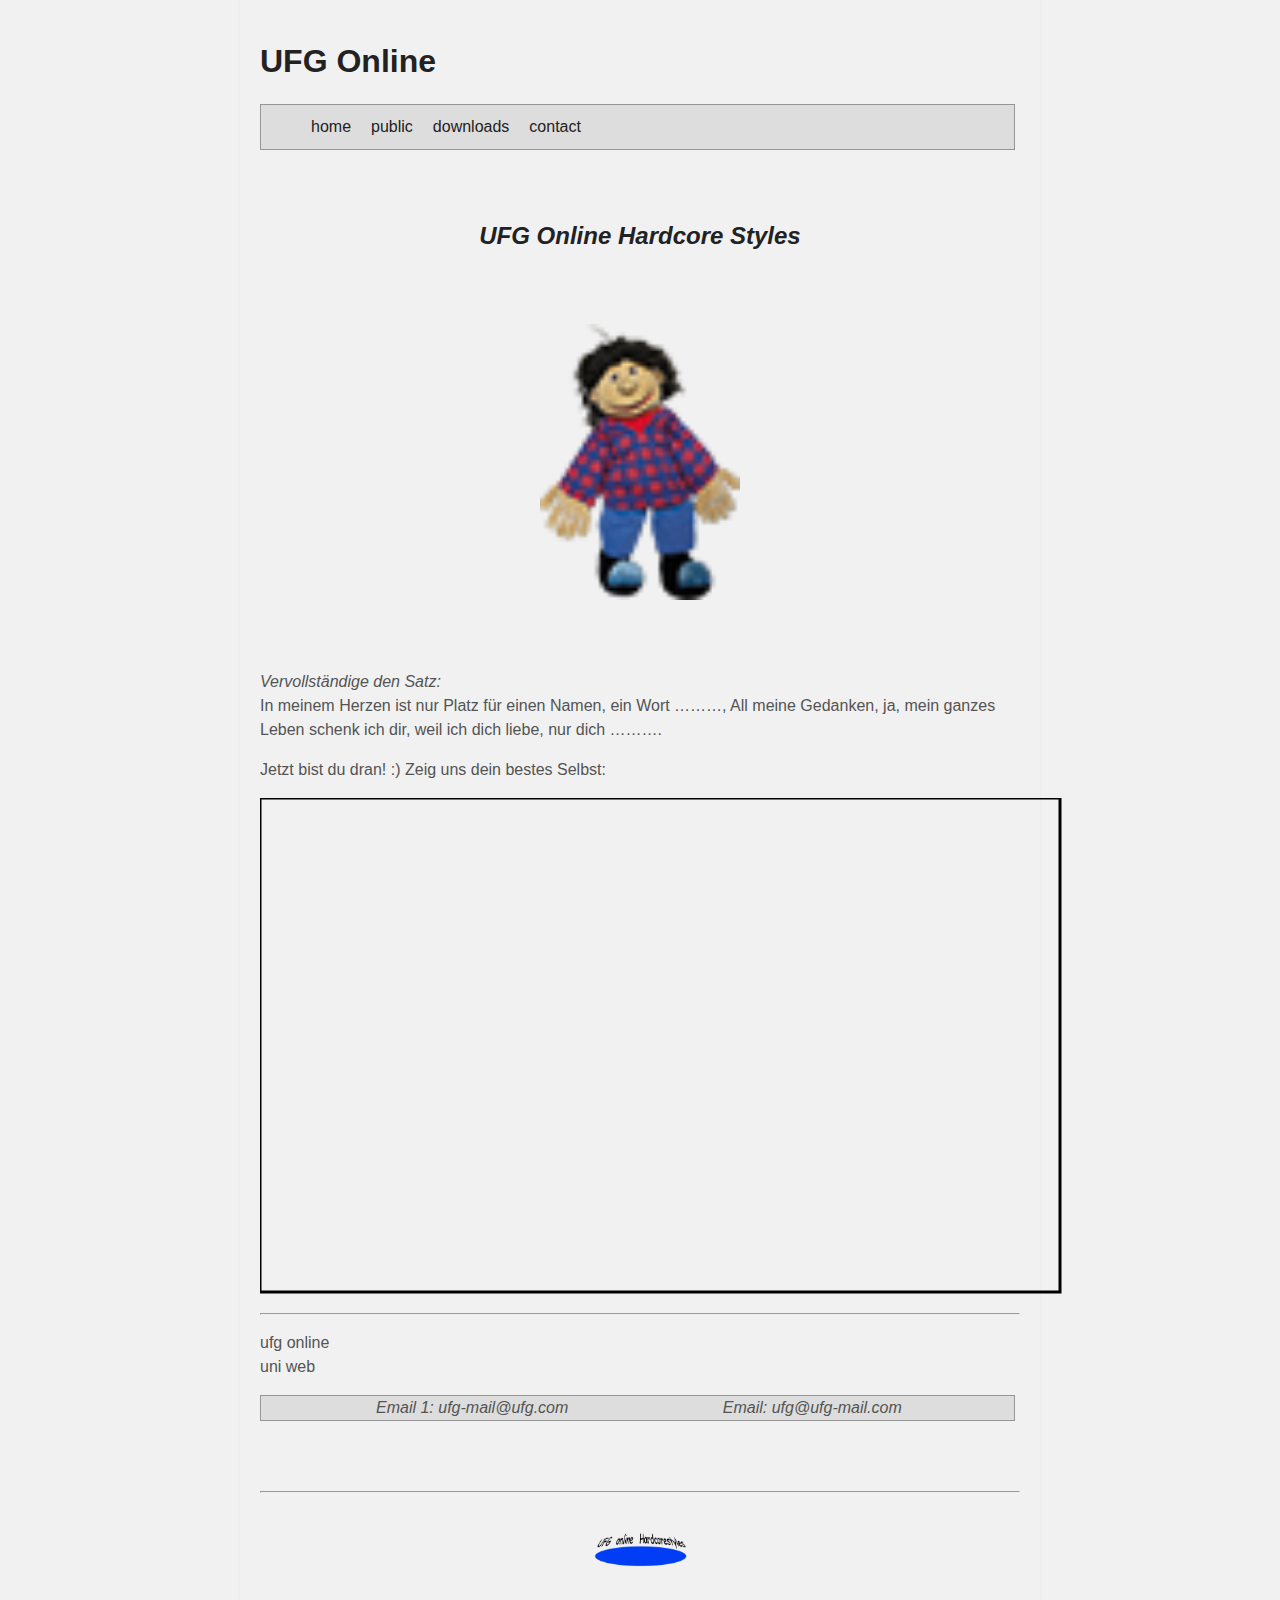
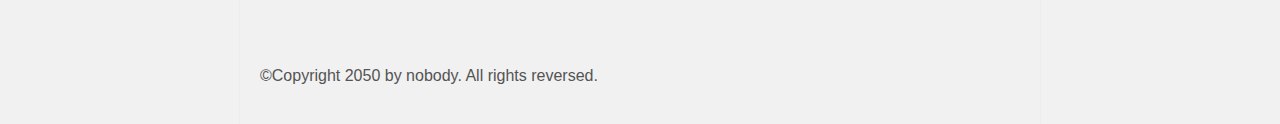
<file: index.html>
<!DOCTYPE html>
<html>
<html lang="de">
    <head>
        <meta charset="utf-8">
        <meta http-equiv="X-UA-Compatible" content="IE=edge">
        <title>UFG ONLINE</title>
        <meta name="description" content="die homepage von ufg online">
        <link rel="stylesheet" href="ufgOnline.css">
        <link rel="shortcut icon" type="image/x-icon" href="UFG%20Bild.ico" />
    </head>
    
    <body>
        <header>
            <h1>UFG Online</h1>
        </header>
    
        <nav>
            <!-- link to publications, to ufg of uni, pdfs such as test
-->
            <ul>
                <li id="nav"><a href="https://ufgonline.ufg.ac.at/ufg_online/ee/ui/ca2/app/desktop/#/login" target="_blank">home</a></li> <!--Link to ufg /uni-web -->
                <li id="nav"><a href="public.html" target="_blank">public</a></li> <!--Link to publications -->
                <li id="nav"><a href="downloads.html" target="_blank">downloads</a></li> <!--Link to pdf publications -->
                <li id="nav"><a href="contact.html" target="_blank">contact</a></li>
            </ul>
        </nav>
    
  
        
        <h2>UFG Online Hardcore Styles</h2>
        
            <img src="Puppen-5.png" alt="paco puppe von doris" width="200"/>
            <p>
                <em>Vervollständige den Satz:</em><br>
                In meinem Herzen ist nur Platz für einen Namen, ein Wort ………, All meine Gedanken, ja, mein ganzes Leben schenk ich dir, weil ich dich liebe, nur dich ……….
            </p>
        
            <p>
                Jetzt bist du dran! :) Zeig uns dein bestes Selbst:
            </p>
            <div>
                <svg width="1000" height="500">
                    <rect width="800" height="494" style="fill:rgba(255, 255, 255, 0);stroke-width:3;stroke:rgb(0,0,0)" />
                </svg>
            </div>
    </body>
    
    <footer>
        <hr>
        <p>
            ufg online <br> uni web
        </p>
        <address>
            <ul>
                <li>Email 1: ufg-mail@ufg.com</li>
                <li>Email: ufg@ufg-mail.com</li>
            </ul>
        </address>
        <hr>
        <img src="UFG%20Bild.png" alt="" width="100"/>
        <p>
            ©Copyright 2050 by nobody. All rights reversed.
        </p>
    </footer>
</html>
</file>
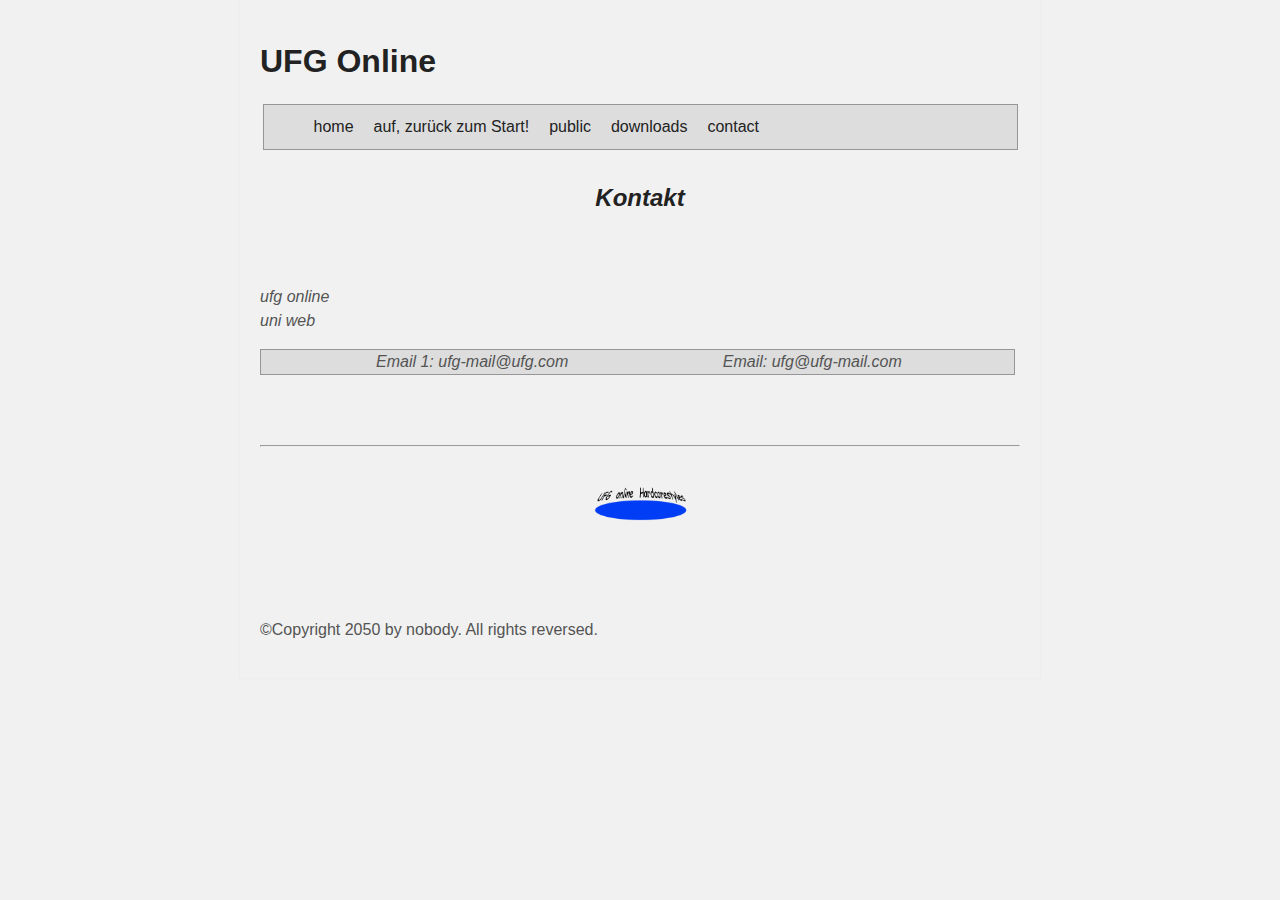
<file: contact.html>
<!DOCTYPE html>
<html>
<html lang="de">
    <head>
        <meta charset="utf-8">
        <meta http-equiv="X-UA-Compatible" content="IE=edge">
        <title>UFG Kontakt</title>
        <meta name="description" content="die Kontakte der homepage von ufg online">
        <link rel="stylesheet" href="ufgOnline.css">
        <link rel="shortcut icon" type="image/x-icon" href="UFG%20Bild.ico" />
    </head>
    
    <body>
        <header>
            <h1>UFG Online</h1>
        </header>
    
        <nav>
            <!-- link to publications, to ufg of uni, pdfs such as test
-->
            <ul id="nav">
                <li id="nav"><a href="https://ufgonline.ufg.ac.at/ufg_online/ee/ui/ca2/app/desktop/#/login" target="_blank">home</a>
                <li><a href="StartPage.html" target="_blank">auf, zurück zum Start!</a></li> <!--Link to ufg /uni-web -->
                <li id="nav"><a href="public.html" target="_blank">public</a></li> <!--Link to publications -->
                <li id="nav"><a href="downloads.html" target="_blank">downloads</a></li> <!--Link to pdf publications -->
            <li id="nav"><a href="contact.html" target="_blank">contact</a></li>
            </ul>
        </nav>
        
        <h2>Kontakt</h2>
        
        <address>
            <p>
                  ufg online<br/>
                  uni web<br/>
            </p>
            <ul>
                <li>Email 1: ufg-mail@ufg.com</li>
                <li>Email: ufg@ufg-mail.com</li>
            </ul>
        </address>
    </body>
    
    <footer>
        <hr>
        <img src="UFG%20Bild.png" alt="" width="100"/>
        <p>
            ©Copyright 2050 by nobody. All rights reversed.
        </p>
    </footer>
    
</html>
</file>
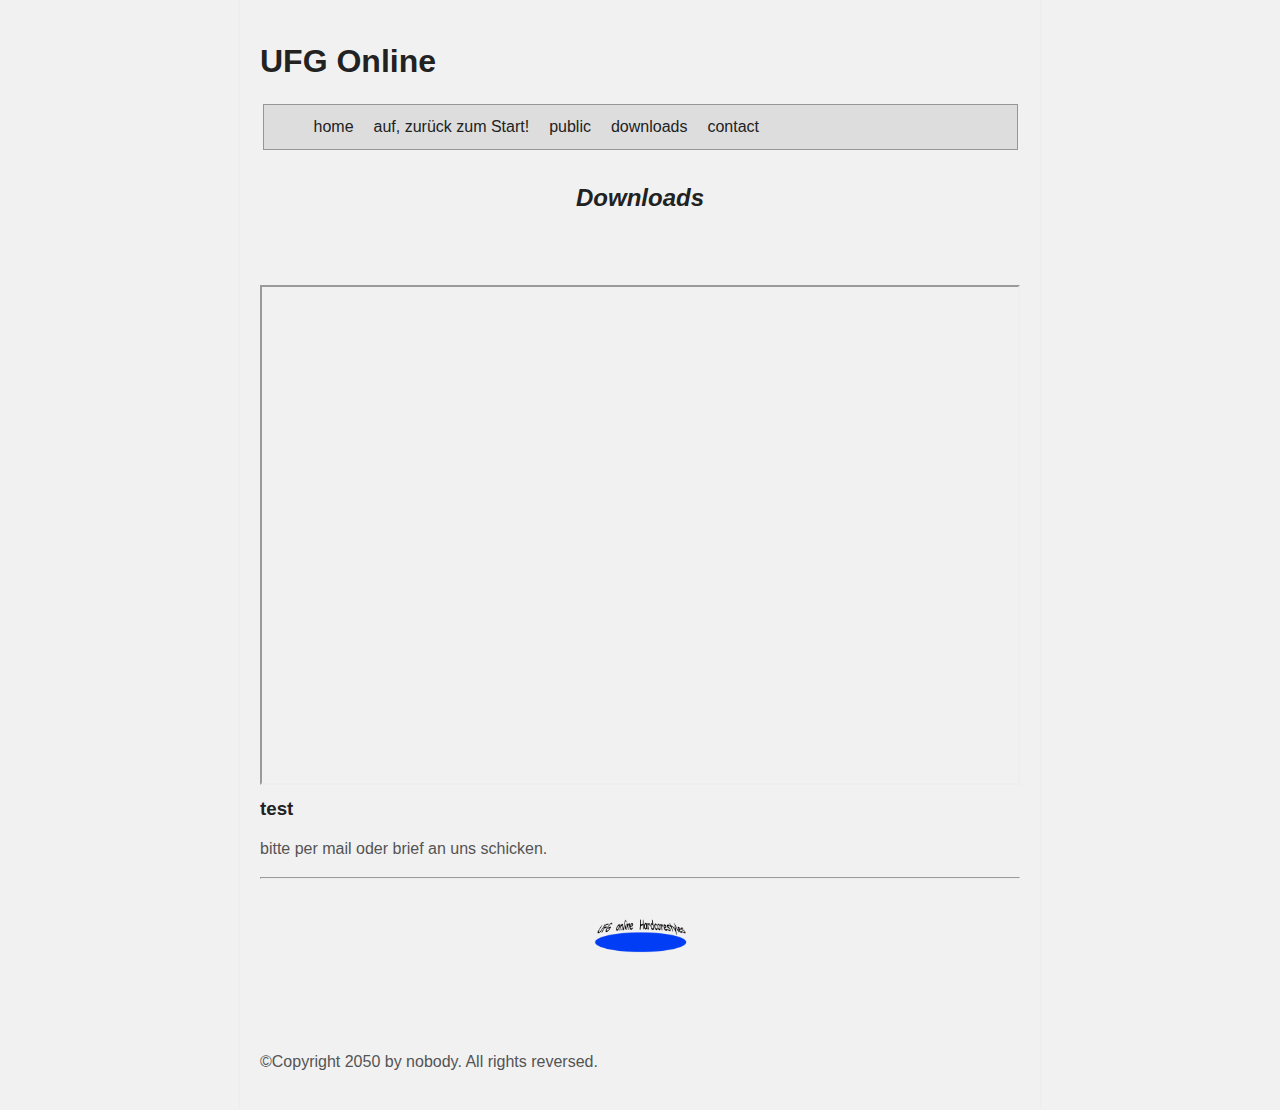
<file: downloads.html>
<!DOCTYPE html>
<html>
<html lang="de">
    <head>
        <meta charset="utf-8">
        <meta http-equiv="X-UA-Compatible" content="IE=edge">
        <title>UFG Downloads</title>
        <meta name="description" content="die Downloads der homepage von ufg online">
        <link rel="stylesheet" href="ufgOnline.css">
        <link rel="shortcut icon" type="image/x-icon" href="UFG%20Bild.ico" />
    </head>
    
    <body>
        <header>
            <h1>UFG Online</h1>
        </header>
    
        <nav>
            <!-- link to publications, to ufg of uni, pdfs such as test
-->
            <ul id="nav">
                <li id="nav"><a href="https://ufgonline.ufg.ac.at/ufg_online/ee/ui/ca2/app/desktop/#/login" target="_blank">home</a>
                <li><a href="StartPage.html" target="_blank">auf, zurück zum Start!</a></li> <!--Link to ufg /uni-web -->
                <li id="nav"><a href="public.html" target="_blank">public</a></li> <!--Link to publications -->
                <li id="nav"><a href="downloads.html" target="_blank">downloads</a></li> <!--Link to pdf publications -->
            <li id="nav"><a href="contact.html" target="_blank">contact</a></li>
            </ul>
        </nav>
        
        <h2>Downloads</h2>
    
        <iframe src="publikationen/UFG%20Test.pdf" width="100%" height="500px"></iframe>
        <h3>test</h3>  
        <p>bitte per mail oder brief an uns schicken.</p>
    </body>
           
    <footer>
        <hr>
        <img src="UFG%20Bild.png" alt="" width="100"/>
        <p>
            ©Copyright 2050 by nobody. All rights reversed.
        </p>
    </footer>
</html>
</file>
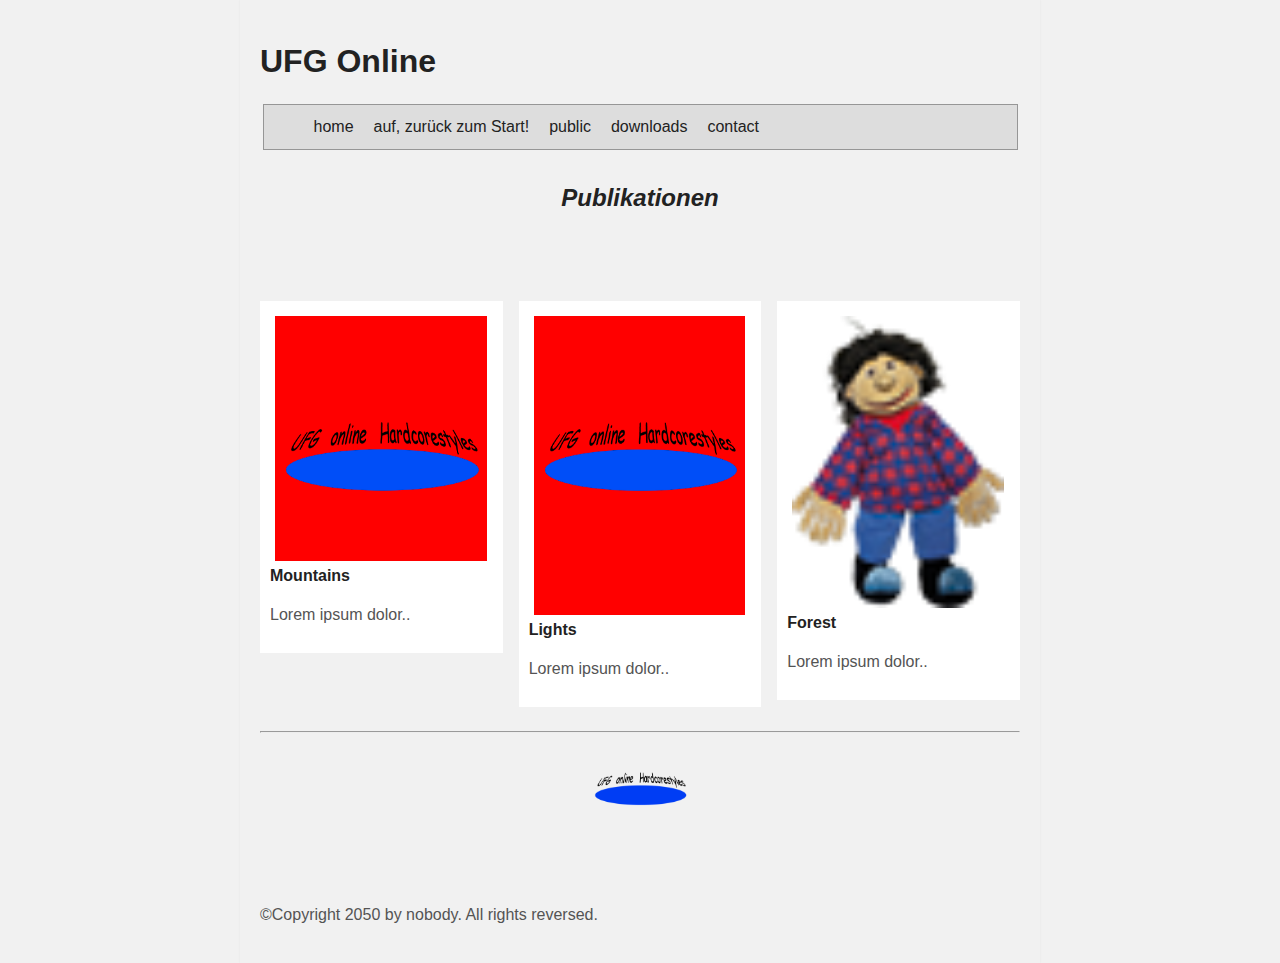
<file: public.html>
<!DOCTYPE html>
<html>
<html lang="de">
    <head>
        <meta charset="utf-8">
        <meta http-equiv="X-UA-Compatible" content="IE=edge">
        <title>UFG Publikationen</title>
        <meta name="description" content="die Publikationen der homepage von ufg online">
        <link rel="stylesheet" href="ufgOnline.css">
        <link rel="shortcut icon" type="image/x-icon" href="UFG%20Bild.ico" />
    </head>
    
    <body>
        <header>
            <h1>UFG Online</h1>
        </header>
    
        <nav>
            <!-- link to publications, to ufg of uni, pdfs such as test
-->
            <ul id="nav">
                <li id="nav"><a href="https://ufgonline.ufg.ac.at/ufg_online/ee/ui/ca2/app/desktop/#/login" target="_blank">home</a>
                <li><a href="StartPage.html" target="_blank">auf, zurück zum Start!</a></li> <!--Link to ufg /uni-web -->
                <li id="nav"><a href="public.html" target="_blank">public</a></li> <!--Link to publications -->
                <li id="nav"><a href="downloads.html" target="_blank">downloads</a></li> <!--Link to pdf publications -->
            <li id="nav"><a href="contact.html" target="_blank">contact</a></li>
            </ul>
        </nav>
        
        <h2>Publikationen</h2>
      
<div class="row">
  <div class="column">
    <div class="content">
        <a href="publikation1.png"><img class="publicationImg" src="publikation1.png" alt="Publikation eins" style="width:100%"></a>
      <h4>Mountains</h4>
      <p>Lorem ipsum dolor..</p>
    </div>
  </div>
  <div class="column">
    <div class="content">
        <a href="publikation2.png"><img class="publicationImg" src="publikation2.png" alt="Publikation zwei" style="width:100%"></a>
      <h4>Lights</h4>
      <p>Lorem ipsum dolor..</p>
    </div>
  </div>
  <div class="column">
    <div class="content">
        <a href="Puppen-5.png"><img class="publicationImg" src="Puppen-5.png" alt="Publikation drei" style="width:100%"></a>
      <h4>Forest</h4>
      <p>Lorem ipsum dolor..</p>
    </div>
  </div>
</div>
        
    </body>
           
    <footer>
        <hr>
        <a href="StartPage"><img src="UFG%20Bild.png" alt="" width="100"/></a>
        <p>
            ©Copyright 2050 by nobody. All rights reversed.
        </p>
    </footer>
</html>
</file>
<file: ufgOnline.css>
html {
    background: #0012eb;
    background-color: rgba(255, 255, 255, 0)
}

body {
    box-shadow: 0 0 2px rgba(0, 0, 0, 0.06);
    color: #545454;
    font-family: "Helvetica Neue", Helvetica, Arial, sans-serif;
    font-size: 16px;
    line-height: 1.5;
    margin: 0 auto;
    max-width: 800px;
    padding: 2em 2em 4em;
}

h2, h3, h4, h5, h6 {
    color: #222;
    font-weight: 600;
    line-height: 1.3;
    text-align-last: center;
}

h1 {
    color: #222;
    font-weight: 600;
    line-height: 1.3;
    text-align-last: left;
}

h2 {
    margin-top: 1.3em;
    margin-bottom: 3em;
    font-style: italic;
    }

h3, h4 {
    text-align-last: left;
    margin-top: 5px;
    margin-bottom: 5px;
}

img {
    display: block;
    margin: 1.3em auto;
    max-width: 95%;
    margin-bottom: 70px;
}



/* navbar */

ul  {
    width: 755px;
    background-color: #dddddd;
    border: 1px solid #969696;
    align-content: center;
    overflow: hidden;
    margin-bottom: 70px;
}

li {
    display: inline;
    align-content: center;
    list-style-type: none;
    margin: 75px;

}

#nav {
    margin: auto;
}

li a {
    text-align: center;
    color: #222;
    text-decoration: none;
    padding: 10px;
    float: left;
    display: block;     /* display:inline;   vielleicht:display:contents; ? */
}

a:hover {
    color: #0012eb;
    font-style: italic;
}



* {
  box-sizing: border-box;
}

body {
  background-color: #f1f1f1;
  padding: 20px;
  font-family: Arial;
}

/*downloads and iFrames*/




/* PUBLIKATIONEN GRIDpubl */

.row {
  margin: 8px -16px;
}

/* Add padding BETWEEN each column (if you want) */
.row,
.row > .column {
  padding: 8px;
}

/* Create three equal columns that floats next to each other */
.column {
  float: left;
  width: 33.33%;
  display:block; /* Hide columns by default */
}

/* Clear floats after rows */
.row:after {
  content: "";
  display: table;
  clear: both;
}

/* Content */
.content {
  background-color: white;
  padding: 10px;
}

/*image*/
.publicationImg {
    margin: 5px;
}

/*links footer, aufteilung in spalten (für je drei elemente nebeneinander)
</file>
